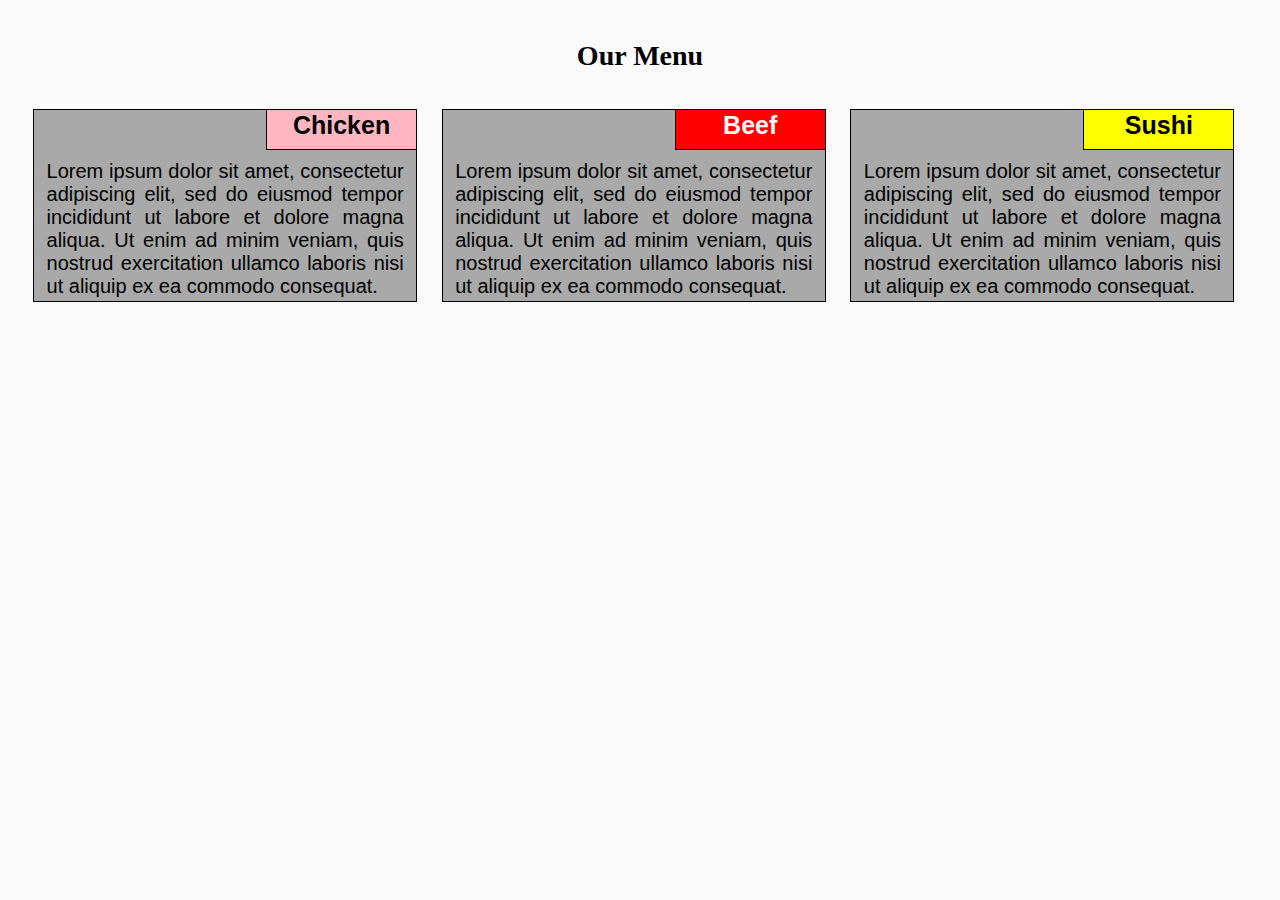
<file: index.html>
<!DOCTYPE html>
<html>
<head>
	<meta charset="utf-8">
	<meta name="viewport" content="width=device-width, initial-scale=1">
	<link rel="stylesheet" href="css/stylesheet.css">

	<title>Assignment 1</title>
</head>
<body>
	<h1>Our Menu</h1>

	<div class="raw">
	 <div class="section1 col-lg-4 col-sm-12 col-md-6 ">
	 	<span class="topic1">Chicken</span>
	 	<p>Lorem ipsum dolor sit amet, consectetur adipiscing elit, sed do eiusmod tempor incididunt ut labore et dolore magna aliqua. Ut enim ad minim veniam, quis nostrud exercitation ullamco laboris nisi ut aliquip ex ea commodo consequat.</p>
	 </div>

	 <div class="section2 col-lg-4 col-sm-12 col-md-6 ">
	 	<span class="topic2">Beef</span>
	 	<p>Lorem ipsum dolor sit amet, consectetur adipiscing elit, sed do eiusmod tempor incididunt ut labore et dolore magna aliqua. Ut enim ad minim veniam, quis nostrud exercitation ullamco laboris nisi ut aliquip ex ea commodo consequat.</p>
	 </div>

	 
	 <div class="section3 col-sm-12 col-lg-4 ">
	 	<span class="topic3">Sushi</span>
	 	<p>Lorem ipsum dolor sit amet, consectetur adipiscing elit, sed do eiusmod tempor incididunt ut labore et dolore magna aliqua. Ut enim ad minim veniam, quis nostrud exercitation ullamco laboris nisi ut aliquip ex ea commodo consequat.</p>
	 </div>
	</div>

</body>
</html>
</file>
<file: css/stylesheet.css>
*{
	box-sizing: border-box;
}

body{
	padding: 1%;
	background-color: rgb(250,250,250);
	font-family: Arial, Helvetica, "sans-serif";
	
}


h1{
	font-family: "Georgia serif";
	text-align: center;
	font-size: 175%;
	margin-bottom: 2%;
}
.topic1,.topic2,.topic3{
	font-size: 125%;
	font-family: "Comic Sans MS", cursive, sans-serif;
	font-weight: bold;
	float: right;
	width: 150px;
	height: 40px;
	text-align: center;
	border: 1.5px solid black;
	border-width: 0px 0px 1.5px 1.5px;
	padding: 1px;
}
.topic1{
	background-color: #FFB6C1;
	position: absolute;
	top: 0;
	right: 0;
}
.topic2{
	background-color: #FF0000;
	color: rgb(250, 250, 250);
	position: absolute;
	top: 0;
	right: 0;
	
}
.topic3{
	background-color: #FFFF00;
	position: absolute;
	top: 0;
	right: 0;
	
}


p{
	clear: both;
	font-size: 100%;
	margin-top: 38px;
	margin-bottom: 0.1%;
}



/*section colors*/
.section1,.section2,.section3{
	background-color: #A9A9A9;
	border: 1.5px solid black;
}
.section1{
	position: relative;
}
.section2{
	position: relative;
}
.section3{
	position: relative;
}


@media screen and (min-width: 992px){
	.section1,.section2,.section3{
		font-size: 20px;
		text-align: justify;
		width: 31%;
		float: left;
		margin: 1%;
		padding: 1% 1% 0.2% 1%;
	}
	
}
@media (min-width: 768px) and (max-width: 991px){
	.section1,.section2{
		font-size: 20px;
		text-align: justify;
		width: 48%;
		float: left;
		margin: 1% 1% 2% 1%;
		padding: 1% 1% 0.2% 1%;
	}
	.section3{
		clear: both;
		font-size: 20px;
		text-align: justify;
		width:98%;
		margin:1%;
		padding: 1% 1% 0.2% 1%;
	}
}
@media (max-width: 767px){
	.section1,.section2,.section3{
		font-size: 20px;
		text-align: justify;
		width: 84%;
		float: left;
		padding: 3%;
		margin-top: 3%;
		margin-right: 8%;
		margin-left: 8%;

	}
	
}

.raw{
	width: 100%;
}
</file>
